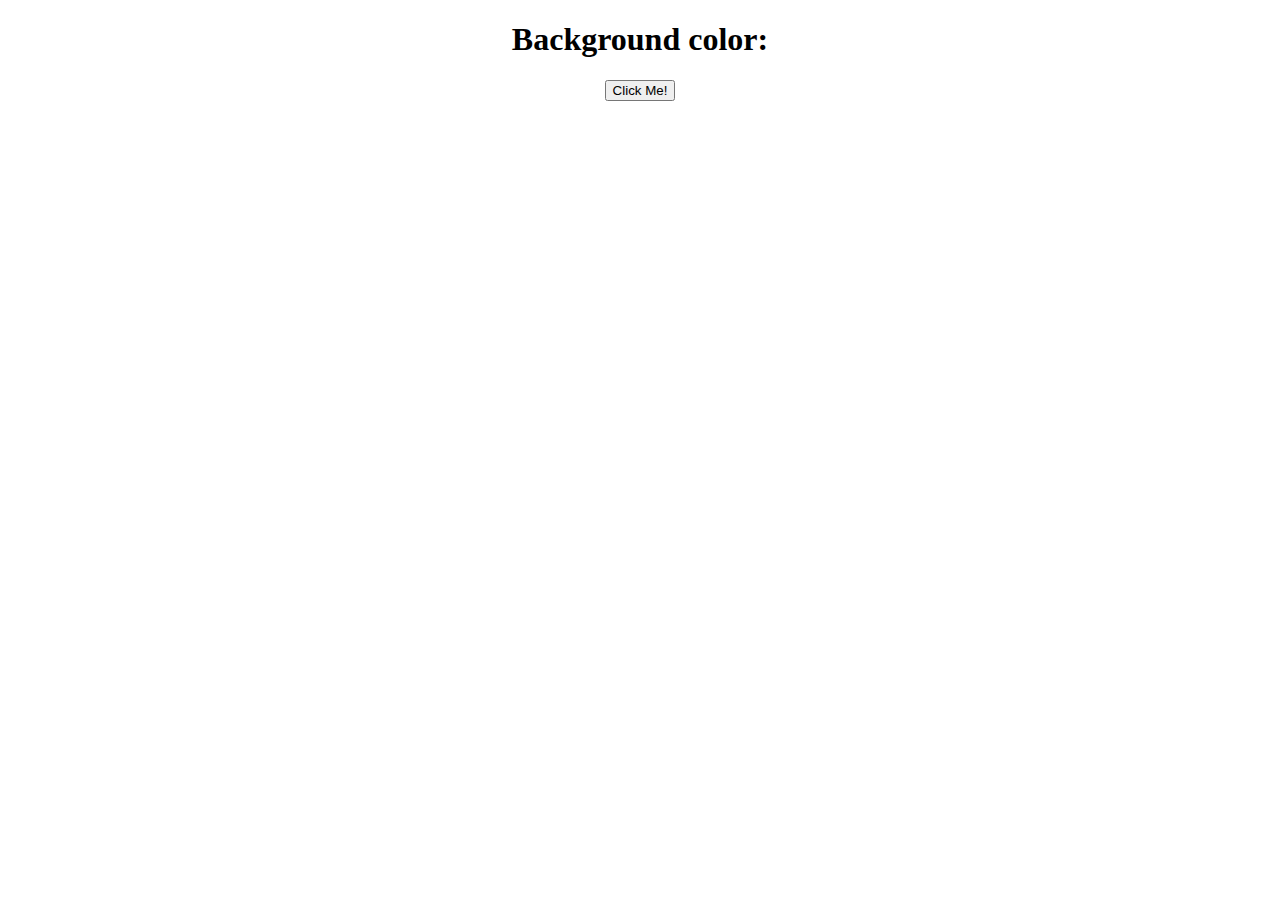
<file: task1/index.html>
<!DOCTYPE html>
<html lang="en">
<head>
    <meta charset="UTF-8">
    <meta http-equiv="X-UA-Compatible" content="IE=edge">
    <meta name="viewport" content="width=device-width, initial-scale=1.0">
    <title>Task1</title>
</head>

<body style = "text-align:center;">
           
    <h1 style = "color:black;" > 
        Background color:  <span class="color"></span>
    </h1> 
      
    <p id = "text1" style =
        "font-size: 16px; font-weight: bold;">     
    </p>
      
    <button onclick = "Run()"> 
        Click Me!
    </button>
      
    <p id = "text2" style =
        "color:black; font-size: 20px; font-weight: bold;">
    </p>
      
    <script>
        var el_up = document.getElementById("text1");
        var el_down = document.getElementById("text2");
      
        el_up.innerHTML = str;
      
        function changeColor(color) {
            document.body.style.background = color;
        }
          
        function Run() {
            changeColor('Red');
            el_down.innerHTML = "Background Color changed";
        }         
    </script> 
</body> 
</html>
</file>
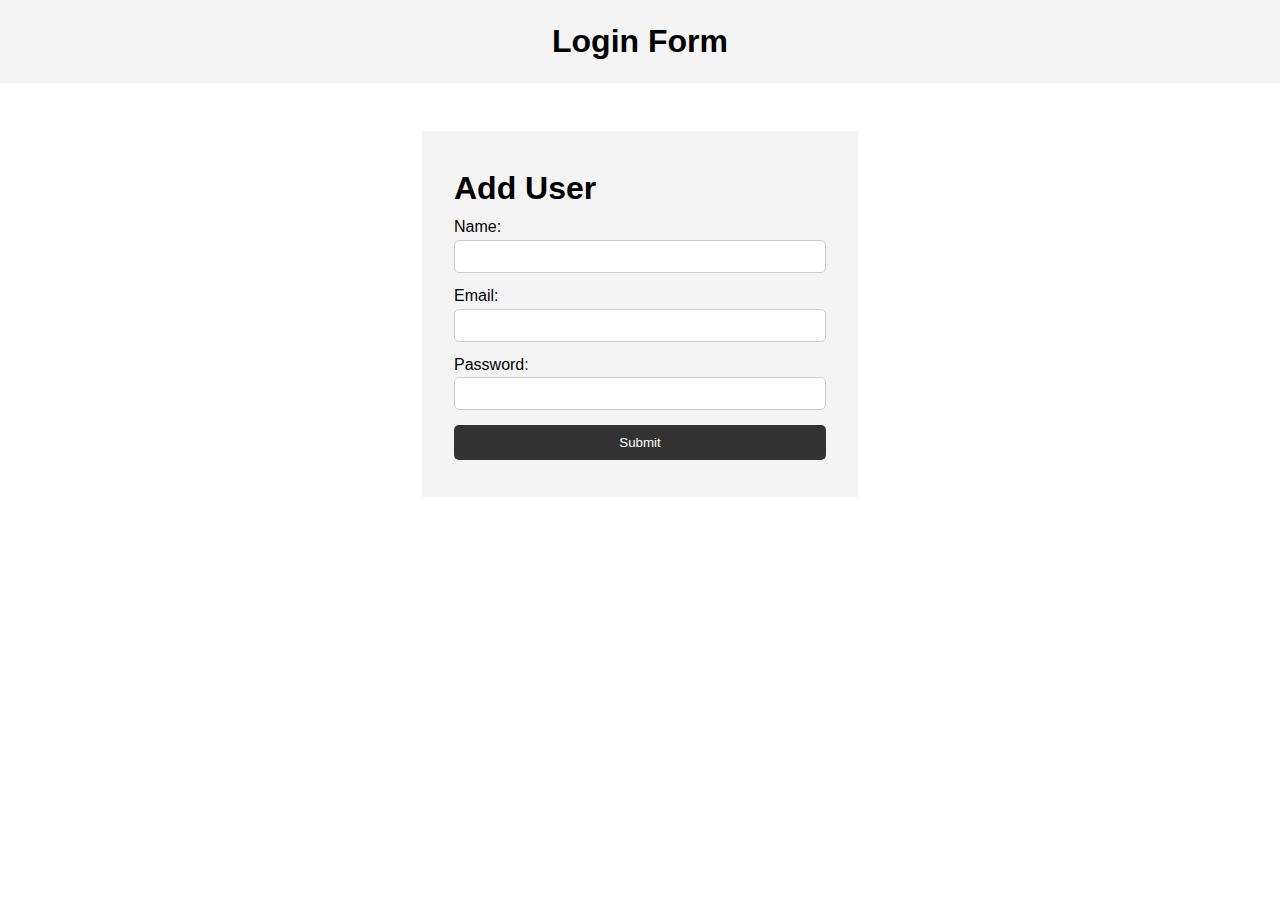
<file: task2/index.html>
<!DOCTYPE html>
<html lang="en">
<head>
    <meta charset="UTF-8">
    <meta http-equiv="X-UA-Compatible" content="IE=edge">
    <meta name="viewport" content="width=device-width, initial-scale=1.0">
    <title>Task 2 </title>
    <link rel="stylesheet" href="style.css">
</head>
<body>
    <header>
        <h1>Login Form</h1>
    </header>
    
    <section class="container">
        <form id="my-form">
            <h1>Add User</h1>
            <div class="msg"></div>
            <div>
                <label for="name">Name:</label>
                <input type="text" id="name">
            </div>
            <div>
                <label for="email">Email:</label>
                <input type="text" id="email">
            </div>

            <div>
                <label for="password">Password:</label>
                <input type="password" id="password">
            </div>
            <input class="btn" type="submit" value="Submit">
        </form>
    </section>
    <script src="main.js"></script>
</body>
</html>
</file>
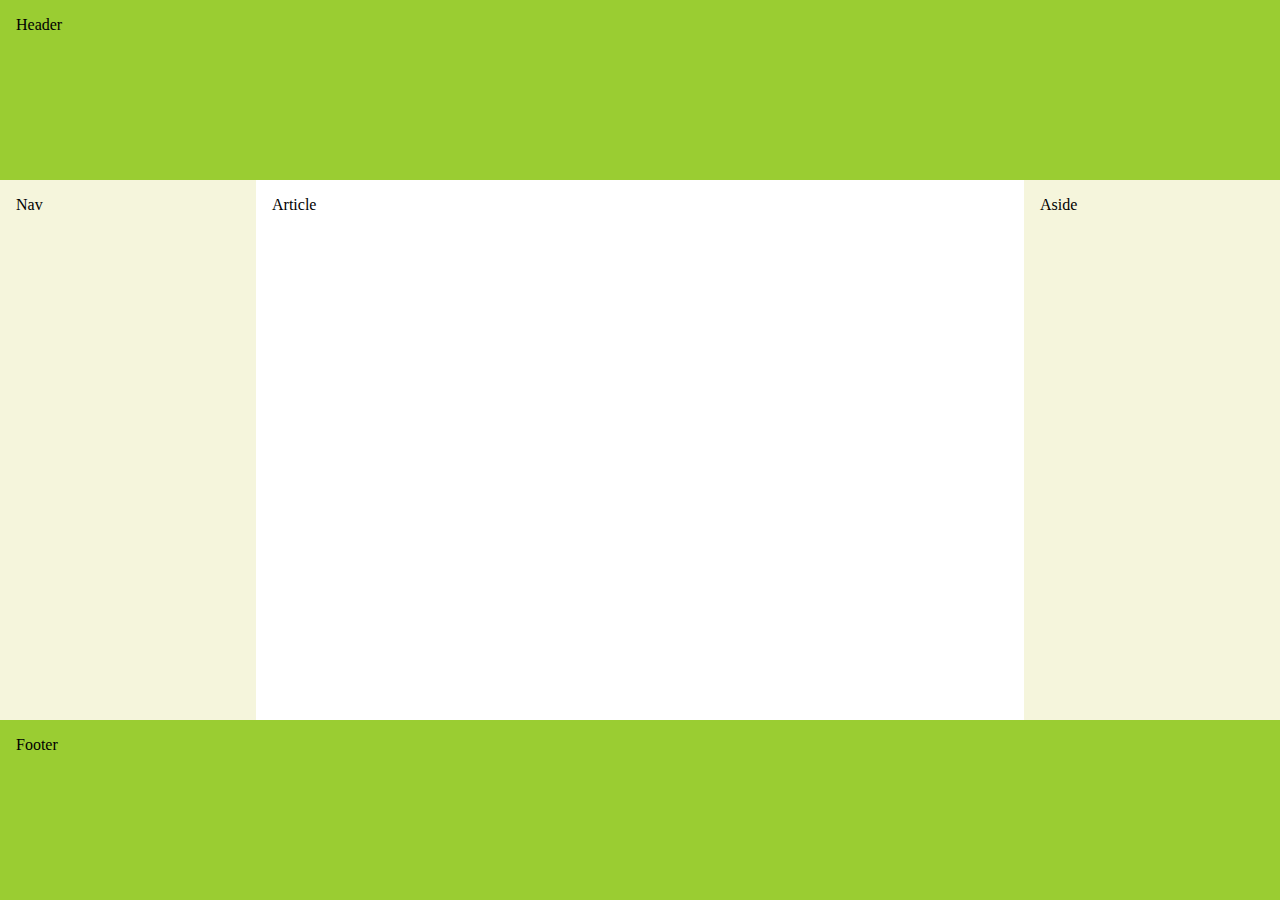
<file: task5/index.html>
<!DOCTYPE html>
<html lang="en">
<head>
    <meta charset="UTF-8">
    <meta http-equiv="X-UA-Compatible" content="IE=edge">
    <meta name="viewport" content="width=device-width, initial-scale=1.0">
    <title>Task 5</title>
</head>

<style>
  * {
   box-sizing: border-box; 
  }
  body {
    margin: 0;
  }
  #main {
    display: flex;
    min-height: calc(100vh - 40vh);
  }
  #main > article {
    flex: 1;
  }
  #main > nav, 
  #main > aside {
    flex: 0 0 20vw;
    background: beige;
  }
  #main > nav {
    order: -1;
  }
  header, footer, article, nav, aside {
    padding: 1em;
  }
  header, footer {
    background: yellowgreen;
    height: 20vh;
  }
</style>
<body>
  <header>Header</header>
  <div id="main">
    <article>Article</article>
    <nav>Nav</nav>
    <aside>Aside</aside>
  </div>
  <footer>Footer</footer>
</body>
</file>
<file: task2/style.css>
* {
    margin: 0;
    padding: 0;
    box-sizing: border-box;
  }

  body {
    font-family: Arial, Helvetica, sans-serif;
    line-height: 1.6;
  }

  header {
    background: #f4f4f4;
    padding: 1rem;
    text-align: center;
  }

  .container {
    margin: auto;
    width: 500px;
    overflow: auto;
    padding: 3rem 2rem;
  }

  #my-form {
    padding: 2rem;
    background: #f4f4f4;
  }

  #my-form label {
    display: block;
  }

  #my-form input[type='text'] {
    width: 100%;
    padding: 8px;
    margin-bottom: 10px;
    border-radius: 5px;
    border: 1px solid #ccc;
  }

  #my-form input[type='password'] {
    width: 100%;
    padding: 8px;
    margin-bottom: 10px;
    border-radius: 5px;
    border: 1px solid #ccc;
  }

  .btn {
    display: block;
    width: 100%;
    padding: 10px 10px;
    border: 0;
    background: #333;
    color: #fff;
    border-radius: 5px;
    margin: 5px 0;
  }

  .btn:hover {
    background: rgb(92, 91, 91);
  }

  .bg-dark {
    background: rgb(24, 23, 23);
    color: #fff;
  }

  .error {
    background: rgb(185, 49, 0);
    color: #fff;
    padding: 5px;
    margin: 5px;
  }
</file>
